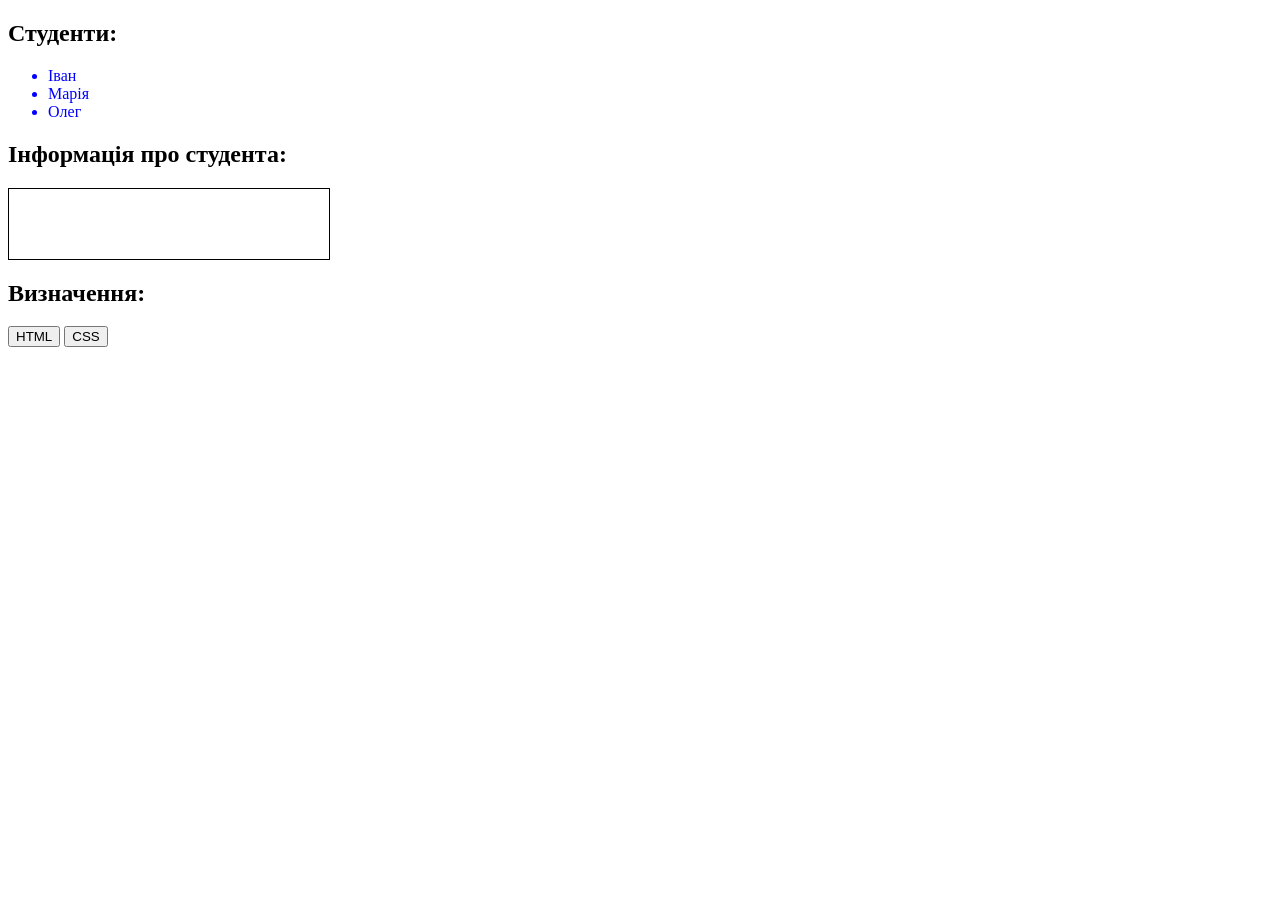
<file: inde.html>
<!DOCTYPE html>
<html lang="uk">
<head>
<meta charset="UTF-8">
<title>Домашнє завдання</title>
</head>
<body>

<h2>Студенти:</h2>
<ul id="studentList">
    <li id="s1" style="cursor:pointer; color:blue;">Іван</li>
    <li id="s2" style="cursor:pointer; color:blue;">Марія</li>
    <li id="s3" style="cursor:pointer; color:blue;">Олег</li>
</ul>

<h2>Інформація про студента:</h2>
<div id="studentInfo" style="border:1px solid #000; padding:10px; width:300px; min-height:50px;"></div>

<h2>Визначення:</h2>
<div id="definition"></div>

<button id="htmlBtn">HTML</button>
<button id="cssBtn">CSS</button>

<script>
const student = {
    info: function() {
        return "Ім'я: " + this.name + "<br>Спеціальність: " + this.specialty + "<br>Середній бал: " + this.average + "<br>Пропущені заняття: " + this.absences;
    }
};

const student1 = { name: "Іван", specialty: "Програмування", average: 4.5, absences: 2 };
const student2 = { name: "Марія", specialty: "Дизайн", average: 4.8, absences: 0 };
const student3 = { name: "Роман", specialty: "Математика", average: 4.2, absences: 3 };

const studentInfoDiv = document.getElementById("studentInfo");

document.getElementById("s1").onclick = function() {
    studentInfoDiv.innerHTML = student.info.call(student1);
};
document.getElementById("s2").onclick = function() {
    studentInfoDiv.innerHTML = student.info.apply(student2);
};
document.getElementById("s3").onclick = function() {
    studentInfoDiv.innerHTML = student.info.bind(student3)();
};

const definitionDiv = document.getElementById("definition");
document.getElementById("htmlBtn").onclick = function() {
    definitionDiv.innerHTML = "HTML — мова розмітки для створення веб-сторінок";
};
document.getElementById("cssBtn").onclick = function() {
    definitionDiv.innerHTML = "CSS — мова стилів для оформлення веб-сторінок";
};
</script>

</body>
</html>
</file>
